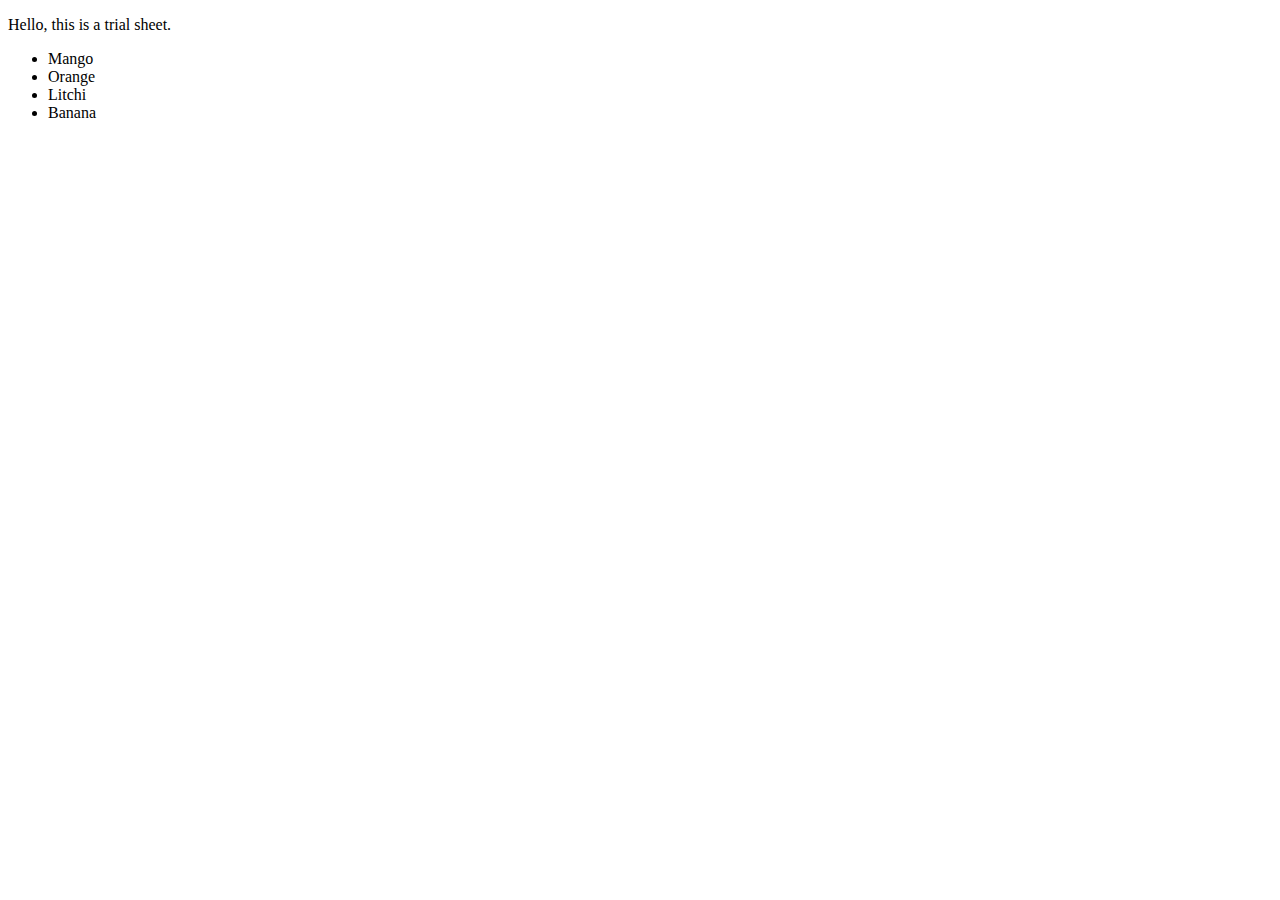
<file: index.html>
<!DOCTYPE html>
    <head>
        <meta charset="utf-8">
        <title>Jquery</title>
        <script src="Jquery.js"></script>
    </head>
    <body>
        <div id="test" class="fruit">
            <p>Hello, this is a trial sheet.</p>
            <ul id="list">
                <li class="fruit">Mango</li>
                <li class="fruit">Orange</li>
                <li class="fruit">Litchi</li>
                <li class="fruit">Banana</li>
            </ul>
        </div>
        <script>
         /* $(document).ready(function(){
            var a= $("li");
            console.log(a);
          }) */
                
            /* $(document).ready(function(){
            var a= $("#test").html();
            console.log(a);
            }) */

        </script>
        
    </body>
</html>
</file>
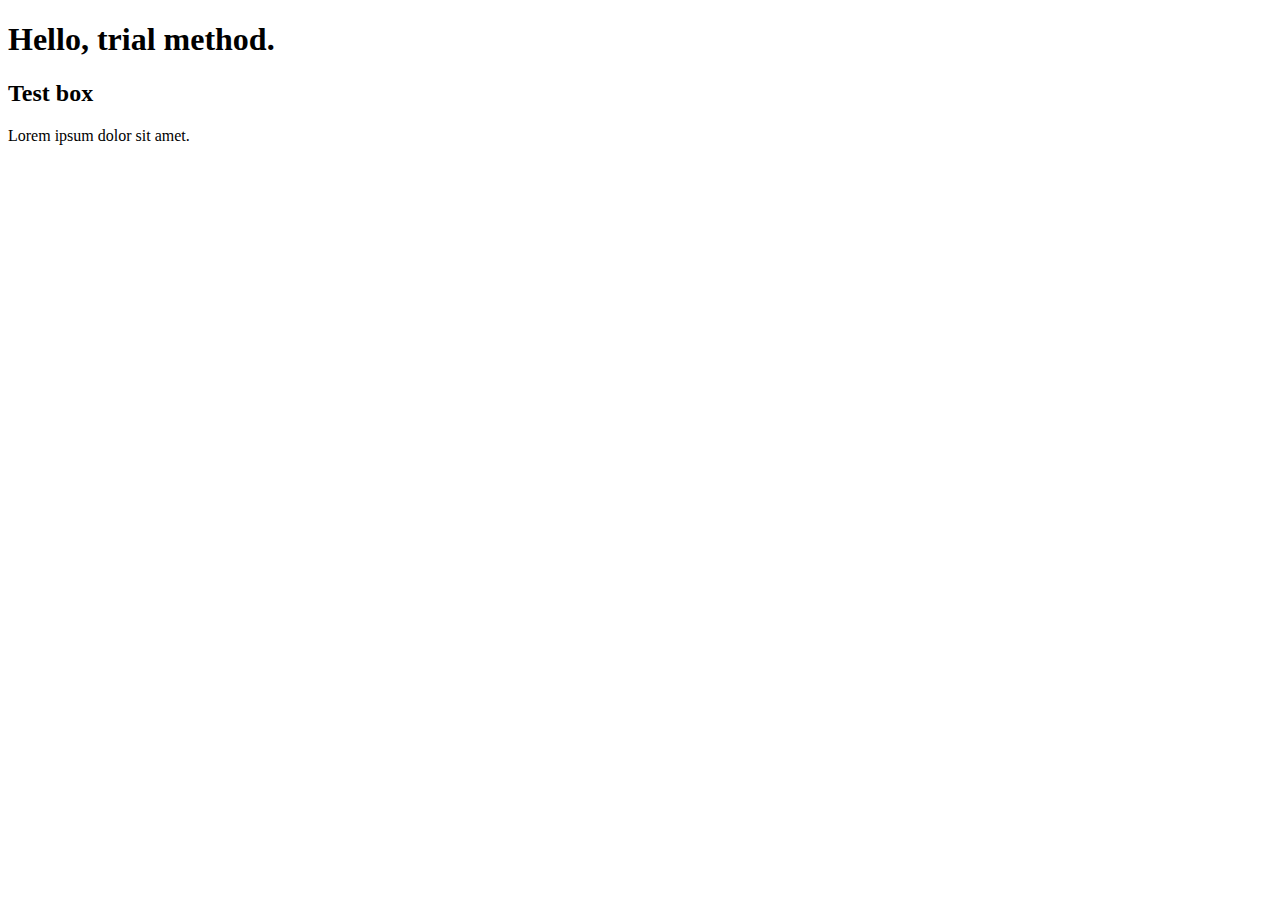
<file: form.html>
<!DOCTYPE html>
<html>
    <head>
        <meta charset="utf-8">
        <title>Set methods.</title>
        <script src="Jquery.js"></script>
       </head>
    <body>
        <h1>Hello, trial method.</h1>
          <div id="box" class="text" >
            <h2>Test box</h2>
            <p>Lorem ipsum dolor sit amet.</p>
          </div> 

        <script>
          $(document).ready(function(){
           var a =  $('#box p').text();
           console.log(a);

           var a =  $('#box').html();
           console.log(a);

           var a =  $('#box').attr('class');
           console.log(a);

          }) ; 
        </script>

    </body>
</html>
</file>
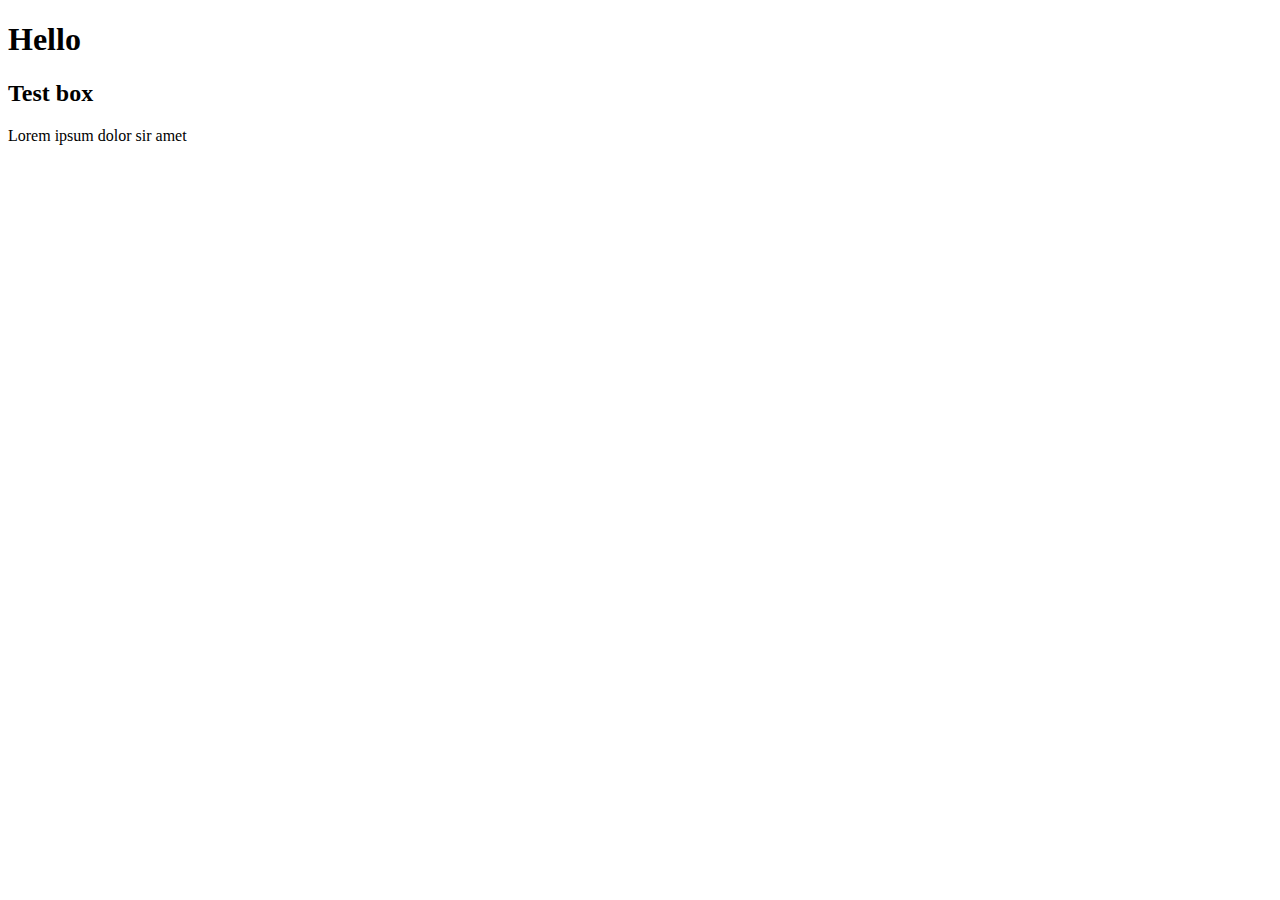
<file: mouse.html>
<!DOCTYPE html>
<html>
    <head>
        <meta charset="utf-8">
        <title>Mouse events</title>
        <script src="Jquery.js"></script> 
    </head>
    <body>
       <h1>Hello</h1>

       <div id="box" class="test">
        <h2>Test box</h2>
        <p>Lorem ipsum dolor sir amet</p>
       </div>
        
       <script>
        $(document).ready(function(){
            $('#box').click(function(){
               $('#box').css('background-color','orange');     
        });

         $('#box').dblclick(function(){
            $('#box').css('background-color','blue');
         });

         $('#box').contextmenu(function(){
            $('#box').css('background-color','yellow');
         });


    });

       </script>
    </body>
</html>
</file>
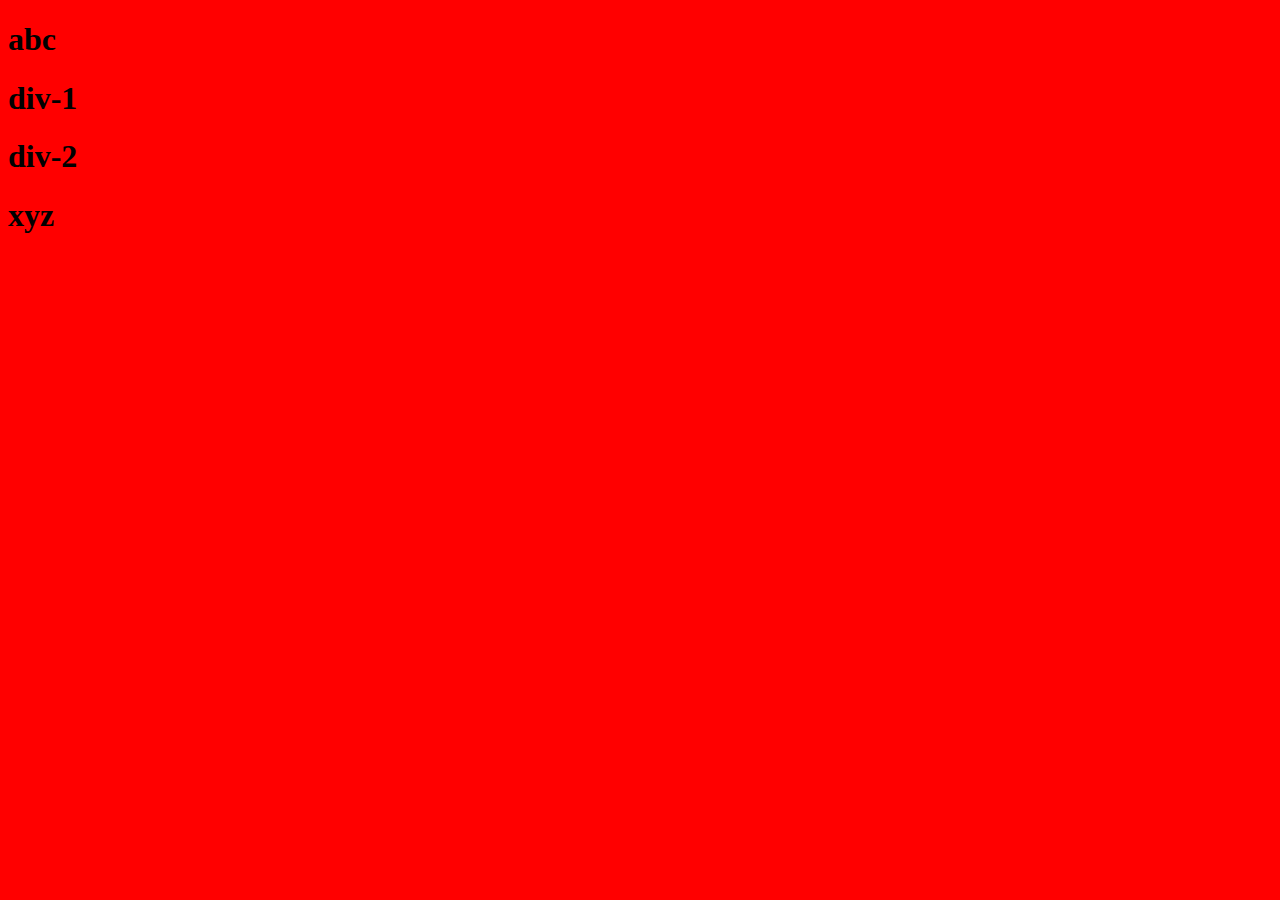
<file: query1.html>
<!DOCTYPE html>
<html>
    <head>
        <meta charset="utf-8">
        <title>Query 1 </title>
        <link rel="stylesheet" href="">
        <script src="Jquery.js"></script>
    </head>
    <body>
     <h1>abc</h1> 
     <div>
        <h1>div-1</h1>
        <h1>div-2</h1>
     </div> 
     <h1>xyz</h1>  
     
     <script>
        $(document).ready(function(){
            $('body').css('background-color','red');

           $('div').html(function(){
            var a = $(this).find('h1').text();
                console.log(a);
           });  
           $('div').click(function(){
            $('div').css('background-color','yellow');
           });        
        });
     </script>
        
    </body>
</html>
</file>
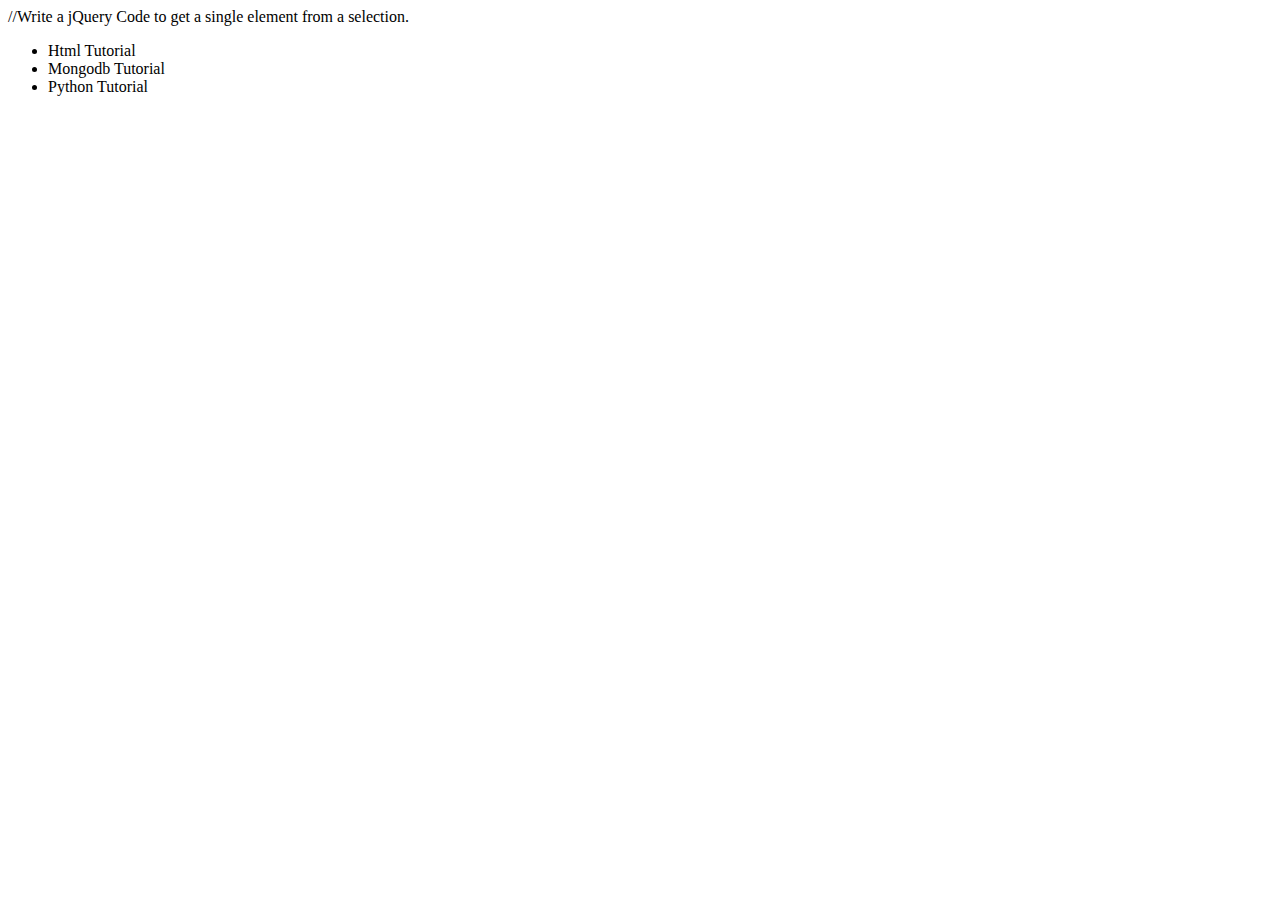
<file: query2.html>
//Write a jQuery Code to get a single element from a selection.

<!DOCTYPE html>
<html>
    <head>
        <meta charset="utf-8">
        <title>Query2</title>
        <script src="Jquery.js"></script>
        
    </head>
    <body>  
        <ul>
            <li>Html Tutorial</li>
            <li>Mongodb Tutorial</li>
            <li>Python Tutorial</li>
        </ul>    
        <script>
         $(document).ready(function(){
            $('ul').html(function(){
               var a= $('li:eq(2)').text();
               console.log(a);
            });

         });
        </script>
    </body>
</html>
</file>
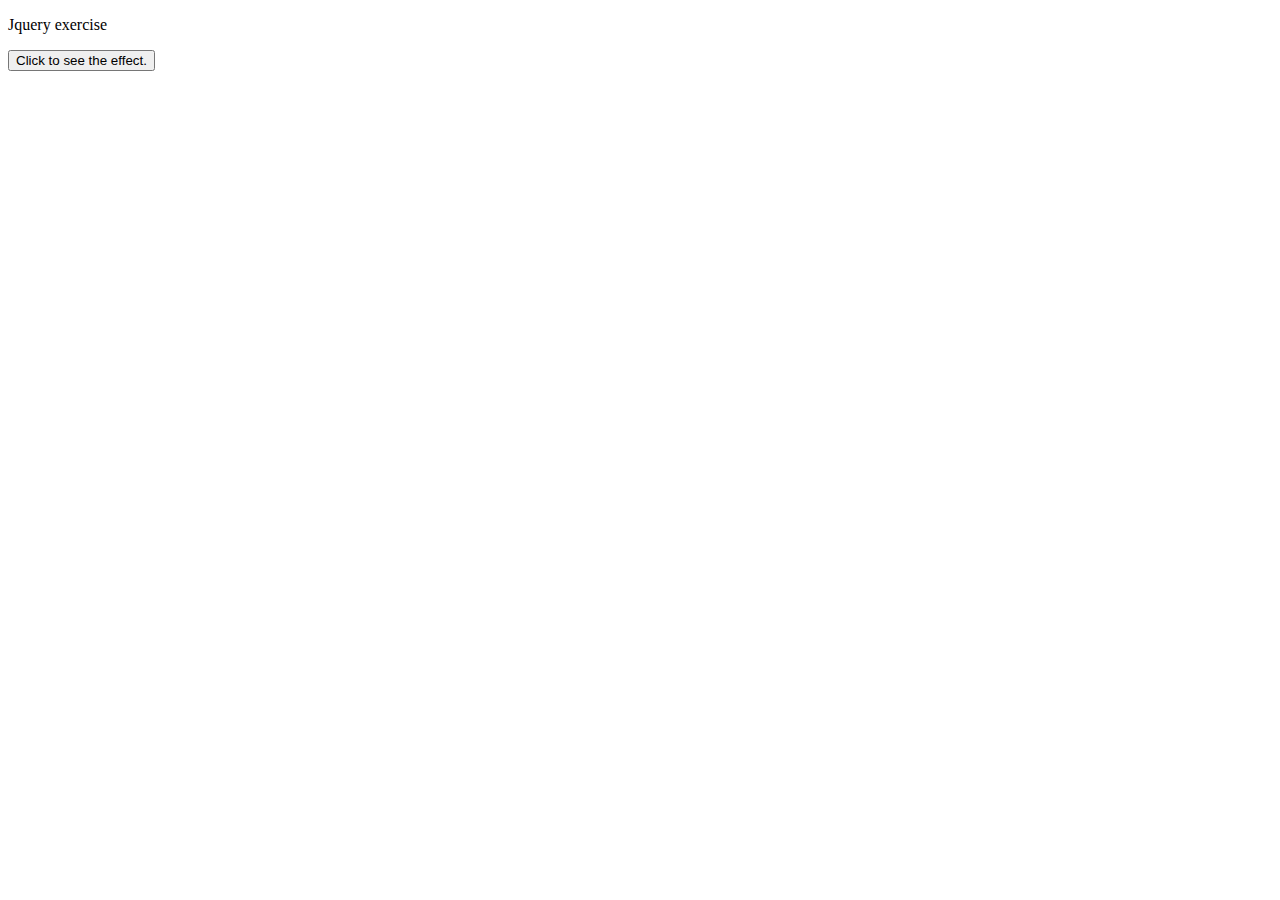
<file: query6.html>
<!DOCTYPE html>
<html>
    <head>
        <meta charset="utf-8">
        <title>Query6</title>
        <script src="Jquery.js"></script>
        
    </head>
    <body>  
        <p>Jquery exercise</p>
        <button id="effect">Click to see the effect.</button>
        <script>
            $(document).ready(function(){
            $('#effect').click(function(){
                $('p').append('<br>With solution');
            });
        });
        </script>
        
    </body>
</html>
</file>
